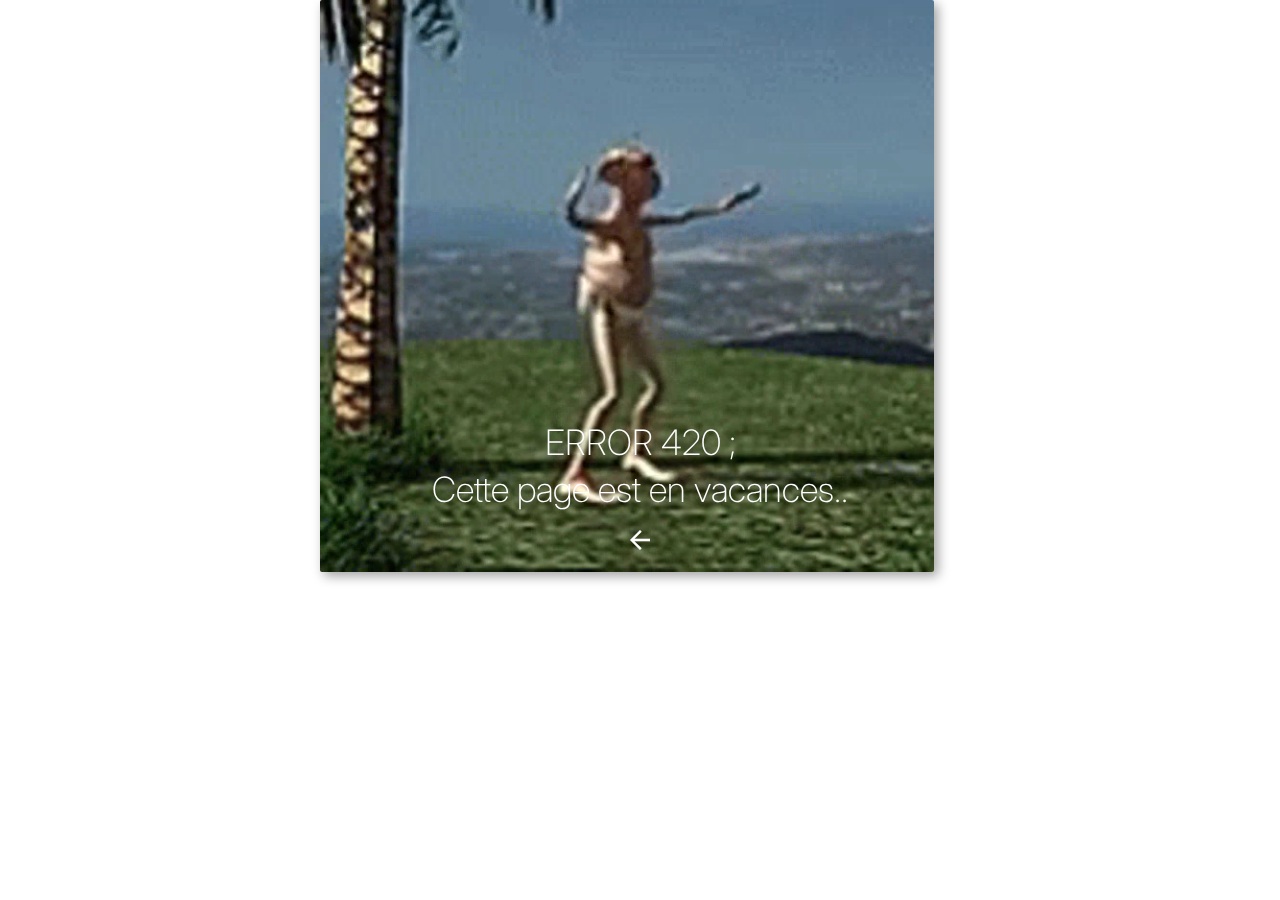
<file: PageReservation.html>
<!DOCTYPE html>
<html lang="fr">

<head >
	<meta charset="UTF-8" />
	<meta name="viewport" content="width=device-width, initial-scale=1.0" />
	<meta http-equiv="X-UA-Compatible" content="ie=edge" />
	<title>Réservation - Dehors! - Escape Game Paris</title>
    <link rel="stylesheet" href="https://fonts.googleapis.com/css2?family=Material+Symbols+Outlined:opsz,wght,FILL,GRAD@20..48,100..700,0..1,-50..200" />
	<link rel="stylesheet" href="styles.css" />
	<script src="script.js" defer></script>
</head>
<header class="reservhead">
    <section class="relative">
        <div class="heroRR textcenter">
                <h5 class="ppt">ERROR 420 ;</h5>
                <p class="ppm">Cette page est en vacances..</p>
                <a href="./index.html" alt="Retour a l'acceuil" class="boutonacceil"><span class="material-symbols-outlined taillelogopagereserve">
                    arrow_back
                    </span></a>
        </div>
    <video autoplay muted loop class="video1">
        <source src="./assets/dance-dobbi.MP4" type="video/mp4">
    </video>
</section>
</header>
</file>
<file: styles.css>
@import url('https://fonts.googleapis.com/css2?family=Anek+Kannada:wdth,wght@90,100..800&family=Kanit:ital,wght@0,100;0,200;0,300;0,400;0,500;0,600;0,700;0,800;0,900;1,100;1,200;1,300;1,400;1,500;1,600;1,700;1,800;1,900&family=Nunito:ital,wght@0,200..1000;1,200..1000&family=Oswald:wght@200..700&family=Space+Mono:ital,wght@0,400;0,700;1,400;1,700&display=swap');
@import url('https://fonts.googleapis.com/css2?family=Aclonica&family=Anek+Kannada:wdth,wght@90,100..800&family=Kanit:ital,wght@0,100;0,200;0,300;0,400;0,500;0,600;0,700;0,800;0,900;1,100;1,200;1,300;1,400;1,500;1,600;1,700;1,800;1,900&family=Nunito:ital,wght@0,200..1000;1,200..1000&family=Oswald:wght@200..700&family=Space+Mono:ital,wght@0,400;0,700;1,400;1,700&display=swap');
@import url('https://fonts.googleapis.com/css2?family=Aclonica&family=Anek+Kannada:wdth,wght@90,100..800&family=Inter:wght@200&family=Kanit:ital,wght@0,100;0,200;0,300;0,400;0,500;0,600;0,700;0,800;0,900;1,100;1,200;1,300;1,400;1,500;1,600;1,700;1,800;1,900&family=Lexend:wght@665&family=Nunito:ital,wght@0,200..1000;1,200..1000&family=Oswald:wght@200..700&family=Space+Mono:ital,wght@0,400;0,700;1,400;1,700&display=swap');
@import url('https://fonts.googleapis.com/css2?family=Aclonica&family=Anek+Kannada:wdth,wght@90,100..800&family=Inter:wght@200&family=Kanit:ital,wght@0,100;0,200;0,300;0,400;0,500;0,600;0,700;0,800;0,900;1,100;1,200;1,300;1,400;1,500;1,600;1,700;1,800;1,900&family=Lexend:wght@665&family=Luxurious+Roman&family=Nunito:ital,wght@0,200..1000;1,200..1000&family=Oswald:wght@200..700&family=Space+Mono:ital,wght@0,400;0,700;1,400;1,700&display=swap');
@import url('https://fonts.googleapis.com/css2?family=Aclonica&family=Anek+Kannada:wdth,wght@90,100..800&family=Epilogue:ital,wght@0,100..900;1,100..900&family=Inter:wght@200&family=Kanit:ital,wght@0,100;0,200;0,300;0,400;0,500;0,600;0,700;0,800;0,900;1,100;1,200;1,300;1,400;1,500;1,600;1,700;1,800;1,900&family=Lexend:wght@665&family=Luxurious+Roman&family=Nunito:ital,wght@0,200..1000;1,200..1000&family=Oswald:wght@200..700&family=Space+Mono:ital,wght@0,400;0,700;1,400;1,700&display=swap');

/*STANDAR*/

* {
    margin: 0;
    padding: 0;
    box-sizing: border-box;
  }
 
.flex {
    display: flex;
    
  }

.spacebettween {
    justify-content: space-between;
  }

.enligne {
  align-items: center;
}

.textcenter {
  text-align: center;
}

.textright {
  text-align: right;
}

.relative{
  position: relative;
}

.container-1000 {
  max-width: 1000px;
  margin-right: auto;
  margin-left: auto;
}

.headerindex {
    width: 100%;
    position: sticky;
    top:0px;
    z-index: 100;
    background-color: #000000;
    /*background-image: url("")*/
    /*background-image: ;*/
    /*filter: blur(7px);*/ 
}

ul {
  text-transform: none;
  text-decoration: none;
  list-style-type: none;
}

.petittire {
  font-size: 22px;
  font-family: "Nunito", sans-serif;
  margin-top: 70px;
  margin-bottom: 12px;
}

.petittext {
  font-size: 16px;
  font-family: "Inter", sans-serif;
  font-weight: 200;
}

/* HEADER */

header a {
  text-decoration: none;
  color:#fff;
}

.padd1 {
  margin-left: 77px;
  margin-right: 44px;
}

.padd2 {
  margin-left:44px;
}

.headi {
  font-size: 17px;
  font-family: "Nunito", sans-serif;
  gap:100px;
}

.logoheader {
  width: 75px;
  display: block;
  object-fit: cover; 
  padding-bottom: 10px;
 
}

.heado {
  font-size: 17px;
  font-family: "Nunito", sans-serif;
  gap:125px;
  
}

/*MAIN*/

main {
    width:100% ;
  }

/* HERO */
  
.video {
  width: 100%;
}

.hero {
  position: absolute;
  top: 40%;
  left: 50%;
  transform: translate(-50%,-50%); /*remet le centre de déplaement au centre de gravité de l'objet*/
}


.nom {
  color:white;
  font-family: "Lexend", sans-serif;
  font-weight: 900;
  font-style: normal;
  font-size: 40px;
  text-align: center;
}

.pp {
  color:#fff;
  font-size: 16px;
  font-family: "Inter", sans-serif;
  font-weight: 200;
  text-align: center;
}

/*Texte Concept + AppelReservation*/

.guille {
  color: #6e3a0f;
}

.textconcept {
  font-size: 18px;
  font-family: "Inter", sans-serif;
  font-weight: 200;
  text-align: center;
  padding-top: 40px;
  padding-bottom: 40px;
  
}

.appelres {
  font-size: 23px;
  font-family: "Nunito", sans-serif;
  text-align: center;
  text-transform: uppercase;
  padding-bottom: 30px;
}

.boutonreser {
  /*position: absolute;*/
  height: 40px;
  color: #ffffff;
  background-color: #1e1d1d;
  font-family: "Inter", sans-serif;
  font-weight: 200;
  font-size: 19px;
  text-decoration: none;
  text-align: center;
  align-items: center;
  border-radius: 10px;
  margin-top: 16px;
  padding: 11px 10px 6px 10px;
  /*left: 50%;*/
  /*transform: translate(-50%,-50%);*/
}

.tailleboutondirectreserv {
  font-size:20px;
}

/*Carde Presentation Jeux(valid)*/

.cardimgp {
  width: 350px;
  border-radius: 6px;
  box-shadow: 8px 8px 16px hsla(0, 0%, 0%, 0.379);
  margin-left: 45px;
}


.cardtp {
  font-family: "Nunito", sans-serif;
  font-size: 22px;
  text-transform: uppercase;
  text-align: center;
  margin-bottom: 9px;
}


.cardtexp {
  font-size: 16px;
  font-family: "Inter", sans-serif;
  font-weight: 200;
   text-align: center;
  }

.width50{
  width: calc(50% - 50px)
}

.articlep {
  margin-top:100px;
  margin-bottom: 120px;
}

/* class css qui permet de faire un reverse */

.articlep:nth-child(2n){
  flex-direction: row-reverse;
}

/* Commentaire avantage*/

.comm0 {
  width:80%;
  margin-left: auto;
  margin-right: auto;
  margin-top: 70px;
  margin-bottom: 75px;
  box-shadow: 4px 4px 12px hsla(0, 0%, 0%, 0.379);
  border-radius: 4px;
}


.slide0 {
  background-color: rgb(255, 255, 255);
  height: 100px;
  border-radius: 4px;
}

.pourulav{
  border-radius: 4px;
}

.commtitre {
  font-family: "Nunito", sans-serif;
  font-size: 20px;
  padding-top: 30px;
}



/* Carde Activités*/

.cardga {
  width: 40%;
  border-radius: 5px 0 0 5px;
  box-shadow: 4px 4px 12px hsla(0, 0%, 0%, 0.379);
  margin: 125px 0 0 15px;
}

.cardda {
  width: 80%;
  border-radius: 0 5px 5px 0;
  box-shadow: 4px 4px 12px hsla(0, 0%, 0%, 0.379);
  margin: 125px 15px 0 0;
  
}

.cardpa {
  font-size: 20px;
  padding: 10px 10px 10px 10px;
  margin-top: 7px;
  margin-left: 0px;
  font-family: "Nunito", sans-serif;
  text-align: center;
}

.cardspan3a {
  margin-left:37px;
  margin-top: 10px;
  
}

.taillekeylogoop {
  font-size:24px;
  color: #6e3a0f;
}

.taillekeylogonoop {
  font-size:24px;
  color: #1b1b1b;
}

.cardtexa {
  font-size: 13px;
  padding: 10px 10px 10px 10px;
  margin-left:10px;
  margin-right: 5px;
  font-family: "Inter", sans-serif;
  font-weight: 200;
  text-align: center;
}


.cardimga {
  width: 200px;
  height: 150px;
  object-fit: cover;
  border-radius: 5px 1px 1px 1px;
}


/* Commentaire Experience*/

.guille1 {
  color: #6e3a0f;
  padding-right: 10px;
  padding-left: 10px;
}

.radiusslider{
  border-radius: 5px;
}

.comm1 {
  width:80%;
  margin-left: auto;
  margin-right: auto;
  margin-top: 70px;
  margin-bottom: 75px;
  box-shadow: 4px 4px 12px hsla(0, 0%, 0%, 0.379);
  border-radius: 5px;
}


.slide {
  background-color: rgb(255, 255, 255);
  height: 200px;
  border-radius: 5px;
}

.commtitre {
  font-family: "Nunito", sans-serif;
  font-size: 20px;
  margin-bottom: 20px;
}

.commtext {
  font-size: 16px;
  font-family: "Inter", sans-serif;
  font-weight: 200;
  padding-right: 50px;
  padding-left:50px;
}

.commnote{
  font-family: "Luxurious Roman", serif;
  font-weight: 400;
  font-style: normal;
  font-size: 21px;
  color: #6e3a0f;
  padding-top: 25px;
  padding-right: 1px;
  padding-left:110px;
}

.commPrem {
  font-family: "Inter", sans-serif;
  font-weight: 200;
  font-size: 19px;
  padding-top: 25px;
  margin-left: 680px;
  font-weight: bold;
}

.iconcomm {
  color: #6e3a0f;
  padding-top: 25px;
  font-size: 24px;
}


/* Tableau Horraire*/


    /* Base*/
    .tailletab {
      margin-top: 60px;
      margin-left: 100px;
      margin-right: 100px;
  }
  
  .grandtitretab {
      font-family: "Nunito", sans-serif;
      font-size: 22px;
      margin-bottom: 7px;
      text-align: center;
  }
  
  .petittiretab {
    font-size: 21px;
    font-family: "Epilogue", sans-serif;
    font-optical-sizing: auto;
    font-weight: 300;
    font-style: normal;
    color:#fff;
  }
  
  .petittexttab {
    font-size: 16px;
    font-family: "Inter", sans-serif;
    font-weight: 200;
  }
  
      /* Base */
  
       /* Partie Tete Tableau*/
  .tabhead {
      background-color:#1e1d1d;
      border-radius: 4px 4px 0 0 ;  
      box-shadow: 4px 4px 12px  hsla(0, 0%, 0%, 0.379);
  }
  
  .borderrighr {
      border-right: 1px solid #fff;
  }
  
  .tabtitrepad{
      padding:10px;
  }
  
      /* Partie Tete Tableau*/
  
      /* Partie Corps Tableau*/
  .tabcate {
      box-shadow: 4px 4px 12px hsla(0, 0%, 0%, 0.379);
      border-radius: 0 0 4px 4px; 
  }
  
  .tabcatetime {
      padding-left: 15px;
      
  }
  
  .tabcateicon {
      padding-left: 122.5px;
      padding-right: 38.5px;
  }

  .taillecadena {
    font-size:19px;
  }
  
      /* Partie Corps Tableau*/
  
  /* Tableau Horraire*/



/*  Carte Player/Tarifs */

.cardtarifsplayer {
  width: 190px;
  margin-top: 75px;
  margin-left: 55px;
  margin-bottom: 80px;
  padding: 8px;
  border-radius: 7px;
  box-shadow: 4px 4px 12px hsla(0, 0%, 0%, 0.379);
  background-color: #1e1d1d;
}

.cardtextplayer {
  margin-top: 10px;
  font-size: 22px;
  color:#fff;
  text-align: center;
  font-family: "Nunito", sans-serif;
}

.cardtexttarifs {
  margin-top: 12px;
  margin-bottom: 4px;
  font-family: "Inter", sans-serif;
  font-weight: 200;
  text-align: center;
  color:#fff;
}

.cardimgplayer1 {
  width: 120px;
  border-radius: 8px;
  padding-left: 52.5px;
  margin-top: 12px;
}

.cardimgplayer2 {
  width: 135px;
  border-radius: 8px;
  padding-left: 38px;
  margin-top: 12px;
}

.cardimgplayer3 {
  width: 154px;
  border-radius: 8px;
  padding-left: 21px;
  margin-top: 12px;
}

.cardimgplayer4 {
  width: 168px;
  object-fit: cover;
  border-radius: 8px;
  padding-left: 11px;
  margin-top: 15px;
  margin-bottom: 5px;
}

.cardimgplayer5 {
  width: 168px;
  object-fit: cover;
  border-radius: 8px;
  padding-left: 11px;
  margin-top: 18px;
  margin-bottom: 6px;
}


/* Partie Map */

#map {
  height: 300px;
}

/*.span1 {
  color : #000000;  
  font-size: 35px; 
}*/

.mapstyle{
  margin-top: 60px;
  margin-left: 100px;
  margin-right: 100px;
  margin-bottom: 120px;
  box-shadow: 10px 10px 15px hsla(0, 0%, 0%, 0.379);
  border-radius: 8px;
}

.copyrimap {
  font-size: 12px;
  font-family: "Inter", sans-serif;
  font-weight: 200;
}

.marginspe {
  margin-bottom: 80px;
}


/* Footer */

footer {
  width: 100%;
  background-color: #000000;
  height: 400px;
  margin-top: 80px;
  
}

footer a {
  text-transform: none;
  text-decoration: none;
  list-style-type: none;
  color:#fff;
}

.categorifoot {
  margin-top: 120px;
  margin-left: 150px;
}

.categorifoottext {
  font-family: "Nunito", sans-serif;
  font-size: 17px;
  color:#fff;
}

.logofooter {
  width: 175px;
  margin-top:65px;
  margin-left: 291px;
  
}


.categorifoot2 {
  margin-top: 120px;
  margin-left: 320px;
}

.categorifoottitre2 {
  font-family: "Nunito", sans-serif;
  font-size: 12px;
  color:#fff;
  margin-bottom: 8px;
  margin-left: 45px;

}

.categorifoottext2 {
  font-size: 12px;
  font-family: "Inter", sans-serif;
  font-weight: 200;
  color:#fff;
  text-align: right;
}

.iconresau{
  width: 30px;
  margin-top: 40px;
}

/* Reservation */

.video1 {
  width: 48%;
  margin-left: 25%;
  border-radius: 2px;
  box-shadow: 4px 4px 12px hsla(0, 0%, 0%, 0.379);
}

.ppm {
  color:#fff;
  font-size: 35px;
  font-family: "Inter", sans-serif;
  font-weight: 200;
  text-align: center;
  margin-bottom: 15px;
}

.ppt {
  color:#fff;
  font-size: 35px;
  font-family: "Inter", sans-serif;
  font-weight: 200;
  text-align: center;
  margin-bottom: 5px;
  
}

.heroRR {
  position: absolute;
  top: 85%;
  left: 50%;
  transform: translate(-50%,-50%); /*remet le centre de déplaement au centre de gravité de l'objet*/
}

.boutonacceil {
  color: #ffffff;
  text-decoration: none;
}

.taillelogopagereserve {
  font-size:30px;
}

.reservhead {
  width: 100%;
  position: sticky;
  top:0px;
  z-index: 100;
  /*background-image: url("")*/
  /*background-image: ;*/
  /*filter: blur(7px);*/ 
}
</file>
